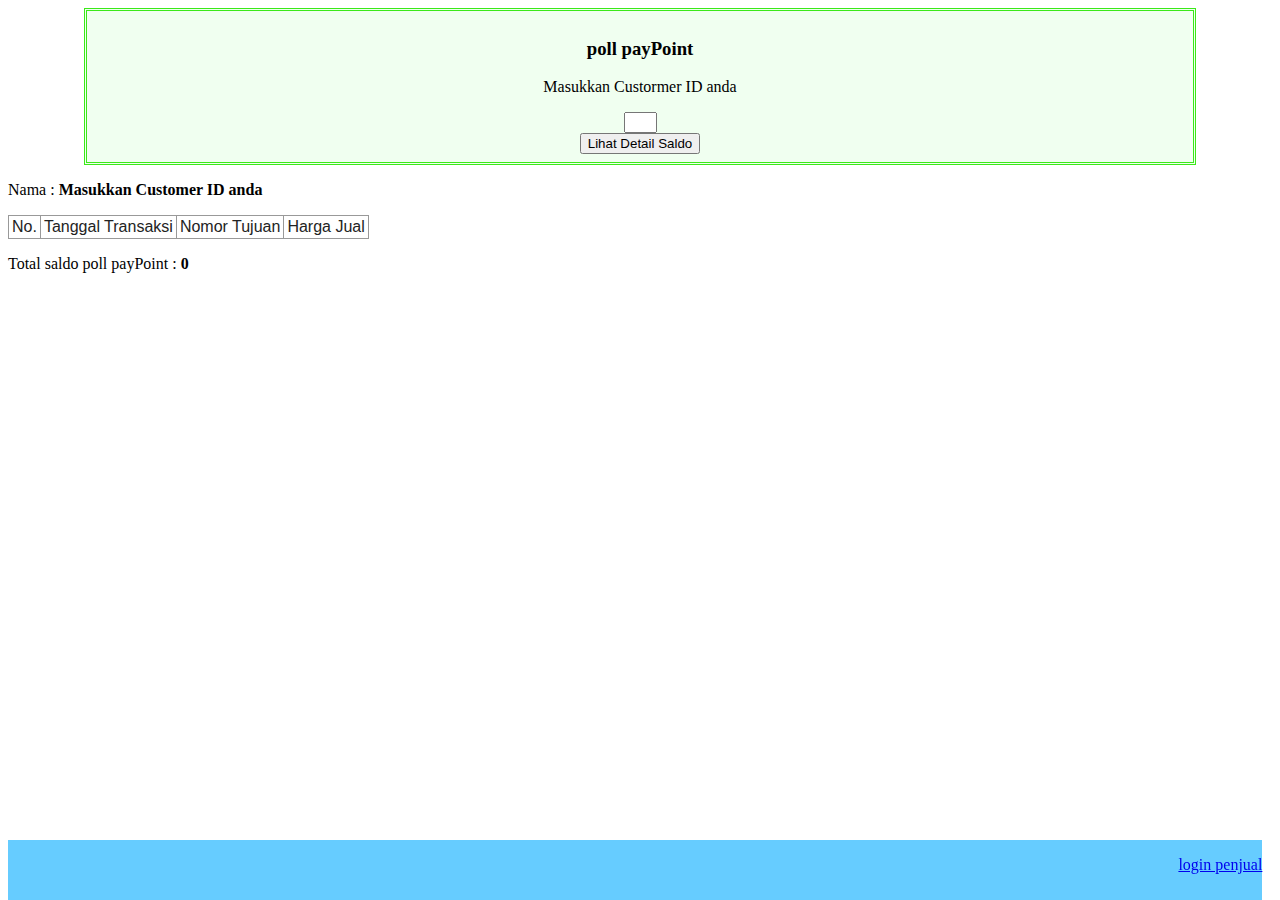
<file: index.html>
<!DOCTYPE html>
<html>
<head>
    <meta charset="utf-8" />
    <meta http-equiv="X-UA-Compatible" content="IE=edge">
    <title>Billing POINT</title>
    <meta name="viewport" content="width=device-width, initial-scale=1">
    <link rel="stylesheet" type="text/css" media="screen" href="style.css" />
    <script src="script.js"></script>
</head>
<body>   
    <div id="inputNamaPelanggan">
        <h3>poll payPoint</h1>
        <p>Masukkan Custormer ID anda </p>
        <input type="text" size=1 id="idPelanggan" value="">
        <br>
        <button id="btnDetail" onclick="cariNamaPelanggan()">Lihat Detail Saldo</button>
    </div>
        
        <form id='frmDetailTagihan'>
            <p>Nama : <b id='namaPelanggan'>Masukkan Customer ID anda</b></p>
            <table border=1 margin=auto id="tabelDetailTagihan">
                <tr>
                    <td>No.</td>
                    <td>Tanggal Transaksi</td>
                    <td>Nomor Tujuan</td>
                    <td>Harga Jual</td>
                </tr>
            </table>
            <p>Total saldo poll payPoint : <b id='totalTagihan'>0</b> </p>
        </form>
</body>
<footer>
    <form>
        <div id="footer">
        <p><a href="loginPenjual.html"> login penjual</p>
        </div>
    </form>
</footer>
</html>
</file>
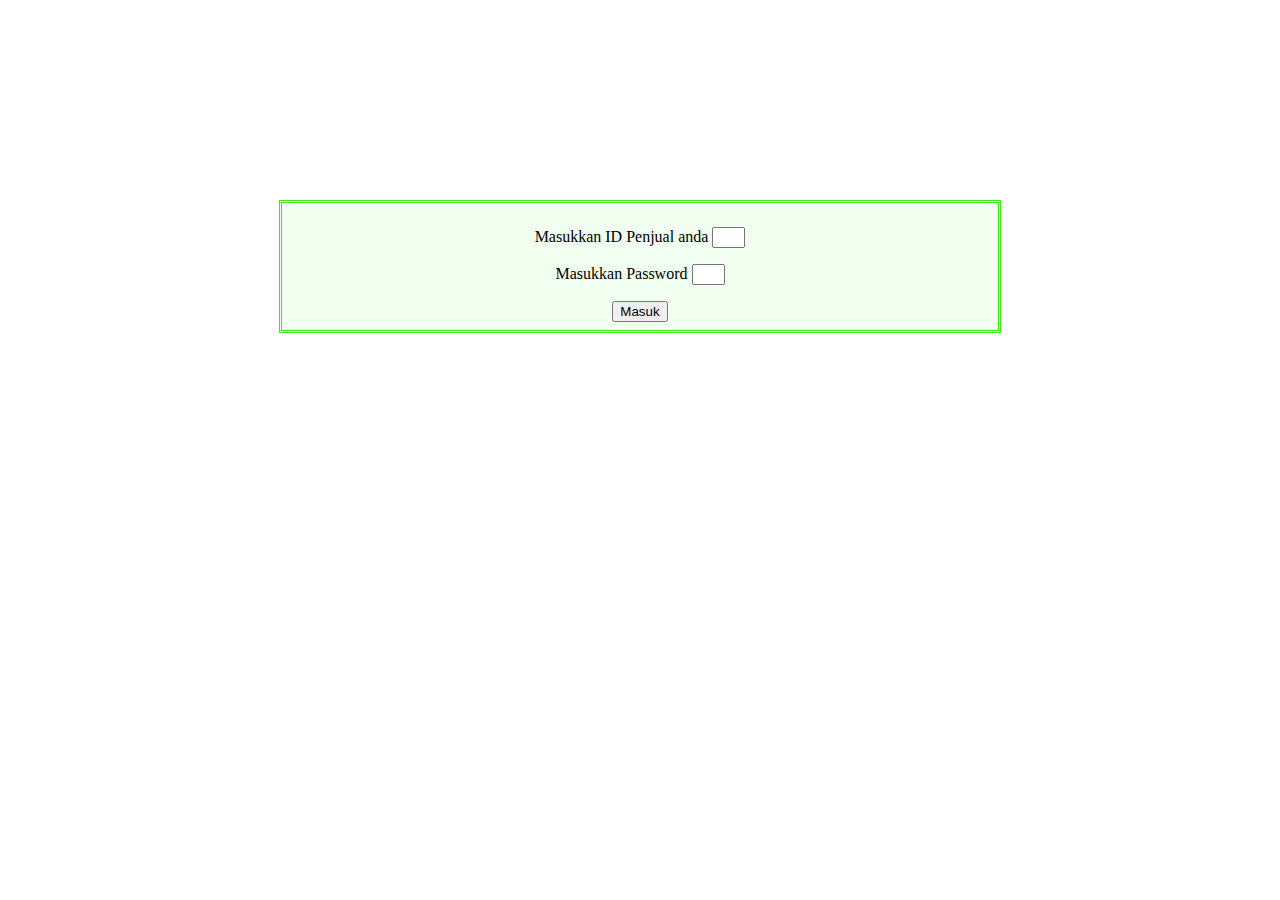
<file: loginPenjual.html>
<!DOCTYPE <!DOCTYPE html>
<html>
<head>
    <meta charset="utf-8" />
    <meta http-equiv="X-UA-Compatible" content="IE=edge">
    <title>Billing POINT</title>
    <meta name="viewport" content="width=device-width, initial-scale=1">
    <link rel="stylesheet" type="text/css" media="screen" href="style.css" />
    <script src="script.js"></script>
</head>
<body>
        <form>
          <div id="loginPenjual">
            <p>Masukkan <!--poll payPoint--> ID Penjual anda <input type="text" size=1 id="idPelanggan"></input></p>
            <p>Masukkan <!--poll payPoint--> Password <input type="password" size=1 id="idPelanggan"></input></p>
            <button>Masuk</button>
          </div>
        </form>
</body>
</html>
</file>
<file: style.css>
#inputNamaPelanggan {

    text-align: center;
    border-color: #3be919;
    border-style: double;
    background-color: honeydew;
    padding: 8px;
    margin: 0px 6%;
    position: static;
    width: -moz-max-content;

}

#footer {
    position:fixed;
    bottom:0;
    width:98%;
    height:60px;   /* tinggi dari footer */
    background:#6cf;
    text-align: right;
 }

 #loginPenjual {

    text-align: center;
    max-width: 700px;
    border-color: #3be919;
    border-style: double;
    background-color: honeydew;
    padding: 8px;
    margin: 200px auto;
    position: static;
    width: -moz-max-content;

}

#tabelDetailTagihan {
    font-family: sans-serif;
    color: #232323;
    border-collapse: collapse;
}
 
#tabelDetailTagihan, td {
    border: 1px solid #999;
    padding: 2px 3px;
    text-align: right
}

footer{
    padding-bottom: 15%
}
</file>
